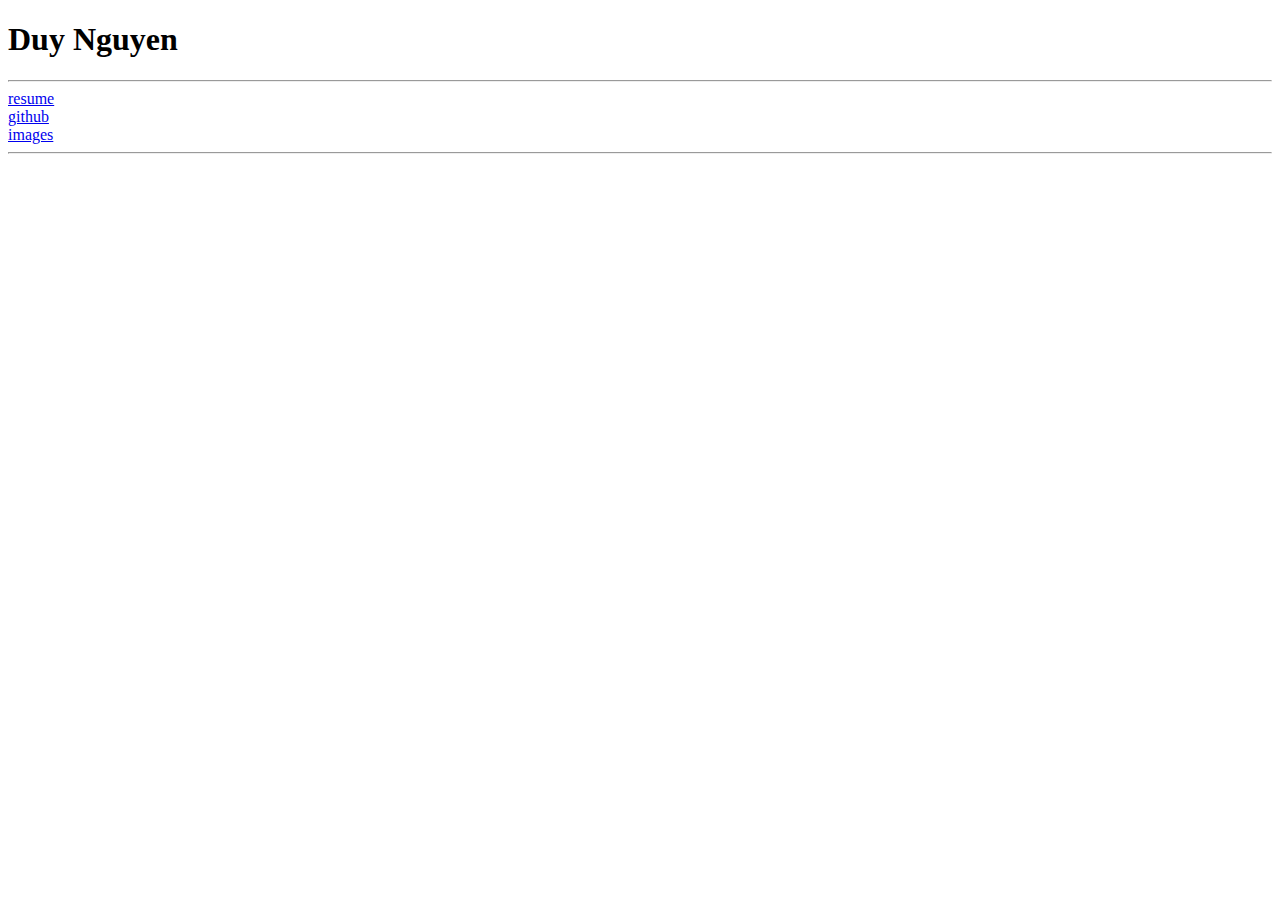
<file: index.html>
<!DOCTYPE html>
<html lang="en">
<head>
  <title>Duy Nguyen</title>
  <meta charset="UTF-8" />
  <meta name="viewport" content="width=device-width,initial-scale=1" />
  <meta name="description" content="" />
<!--  <link rel="stylesheet" href="style.css"> -->
</head>

<body>
  <h1>Duy Nguyen</h1>
  <hr>
  <a href="./duy_nguyen_resume.pdf">resume</a>
  <br>
  <a href="https://github.com/yuuwe-n">github</a>
  <br>
  <a href="./visuals.html">images</a>
  <br>
  <!-- <a href="https://www.linkedin.com/in/yuuwe/">linkedin</a> -->
  <hr>
<!--
  <h2>projects</h2>
  <p>I developed a rate my professor helper <a href=https://github.com/danknessdra/RateMyProfessors.help>program</a></p>
  <hr>
-->
<!--
  <a href="./articles.html">articles</a>
  <br>
  <a href="./resources.html">resources</a>
-->
  <!--<a href="./blog.html">reading list</a>-->
</body>
</html>
</file>
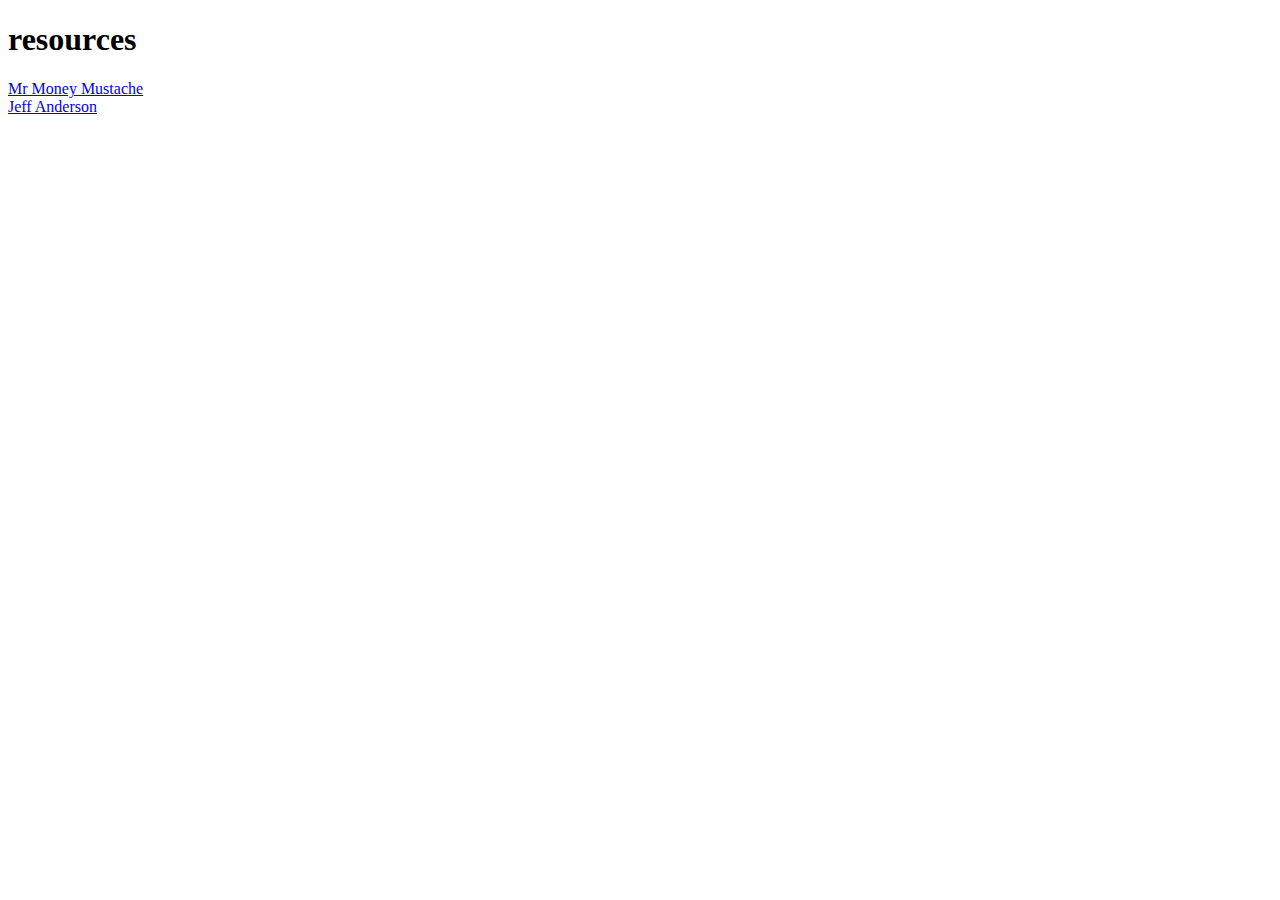
<file: resources.html>
<!DOCTYPE html>
<html lang="en">
<head>
  <title>Duy Nguyen</title>
  <meta charset="UTF-8" />
  <meta name="viewport" content="width=device-width,initial-scale=1" />
  <meta name="description" content="" />
<!--  <link rel="stylesheet" href="style.css"> -->
</head>

<body>
  <h1>resources</h1>
  <a href="https://www.mrmoneymustache.com/" target="_blank">Mr Money Mustache</a>
  <br>
  <a href="http://www.appliedlinearalgebra.com/" target="_blank">Jeff Anderson</a>
</body>
</html>
</file>
<file: style.css>
img {

max-width: 25%;
height: auto;

}
</file>
